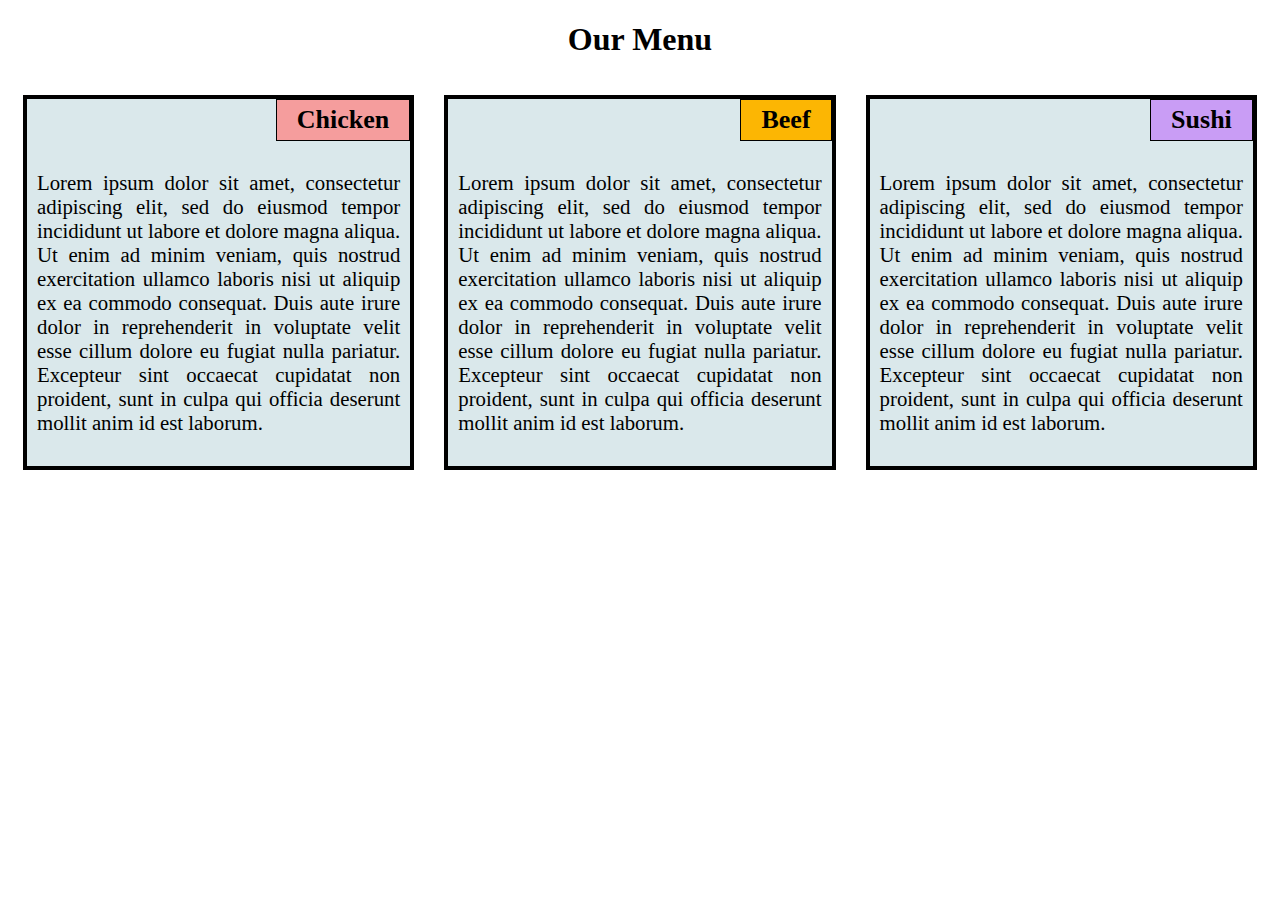
<file: module-2_solution/index.html>
<!Doctype HTML>
<html>
<head>
<meta charset="utf-8">
<meta name="viewport" content="width=device-width, initial-scale=1">
<link rel="stylesheet" type="text/css" href="css/style.css">

<title> Module 2 Solution </title>

</head>


<body>
	 <h1> Our Menu </h1> 
	 
	 <div class="container">
		<div class="row">
		
			<div class="col-lg-4 col-md-6 container">
				<section class = "s1"> 
					<h6 class="title1"> Chicken </h6>
				<p>Lorem ipsum dolor sit amet, consectetur adipiscing elit, sed do eiusmod tempor incididunt ut labore et dolore magna aliqua. Ut enim ad minim veniam, quis nostrud exercitation ullamco laboris nisi ut aliquip ex ea commodo consequat. Duis aute irure dolor in reprehenderit in voluptate velit esse cillum dolore eu fugiat nulla pariatur. Excepteur sint occaecat cupidatat non proident, sunt in culpa qui officia deserunt mollit anim id est laborum. 
					</p> 
				</section>
				</div>
			
			
			<div class="col-lg-4 col-md-6 container">
				<section class = "s2">
					<h6 class = "title2"> Beef </h6>
				<p> Lorem ipsum dolor sit amet, consectetur adipiscing elit, sed do eiusmod tempor incididunt ut labore et dolore magna aliqua. Ut enim ad minim veniam, quis nostrud exercitation ullamco laboris nisi ut aliquip ex ea commodo consequat. Duis aute irure dolor in reprehenderit in voluptate velit esse cillum dolore eu fugiat nulla pariatur. Excepteur sint occaecat cupidatat non proident, sunt in culpa qui officia deserunt mollit anim id est laborum. 
					</p></section>
			</div> 
			
			<div class="col-lg-4 col-md-12 container">
				<section class = "s3"> 
					<h6 class = "title3">Sushi</h6>
					<p>Lorem ipsum dolor sit amet, consectetur adipiscing elit, sed do eiusmod tempor incididunt ut labore et dolore magna aliqua. Ut enim ad minim veniam, quis nostrud exercitation ullamco laboris nisi ut aliquip ex ea commodo consequat. Duis aute irure dolor in reprehenderit in voluptate velit esse cillum dolore eu fugiat nulla pariatur. Excepteur sint occaecat cupidatat non proident, sunt in culpa qui officia deserunt mollit anim id est laborum. 
				</p></section>
			</div>
			
		</div>
		</div>

</body>

</html>
</file>
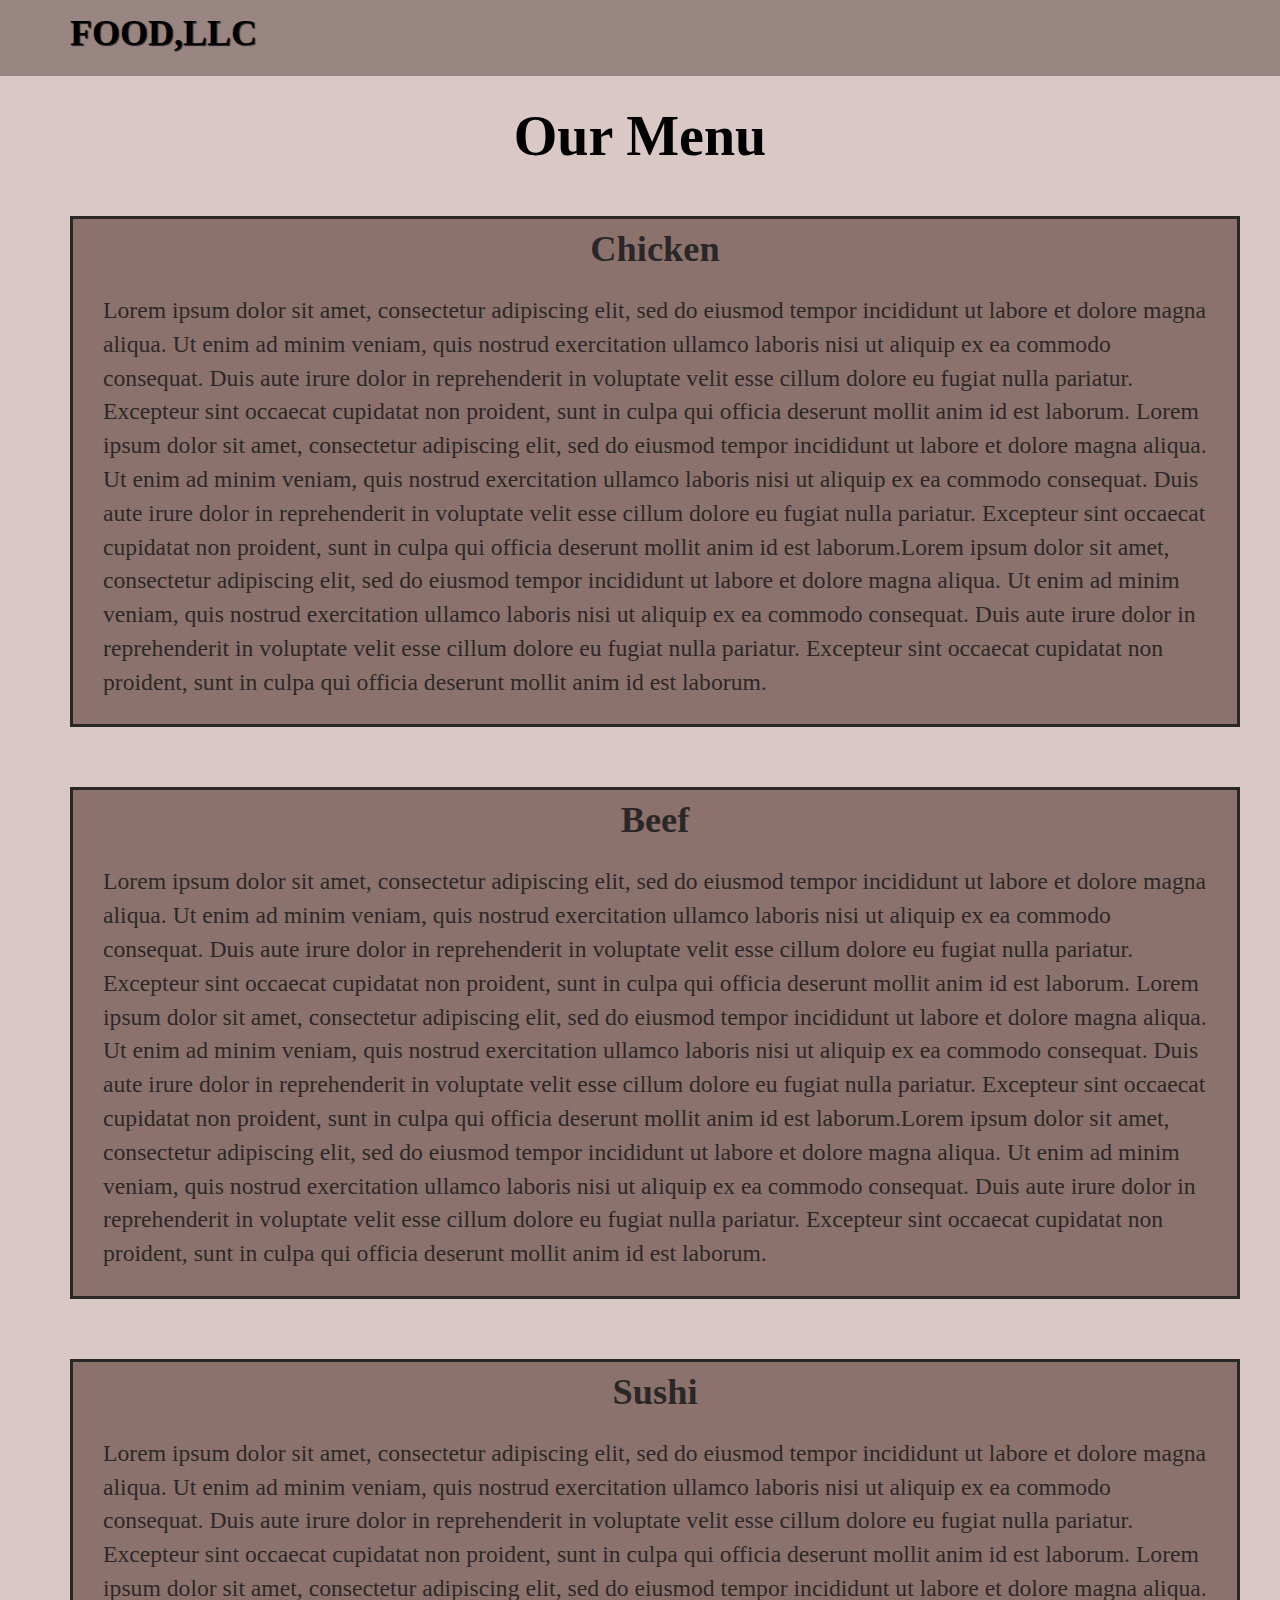
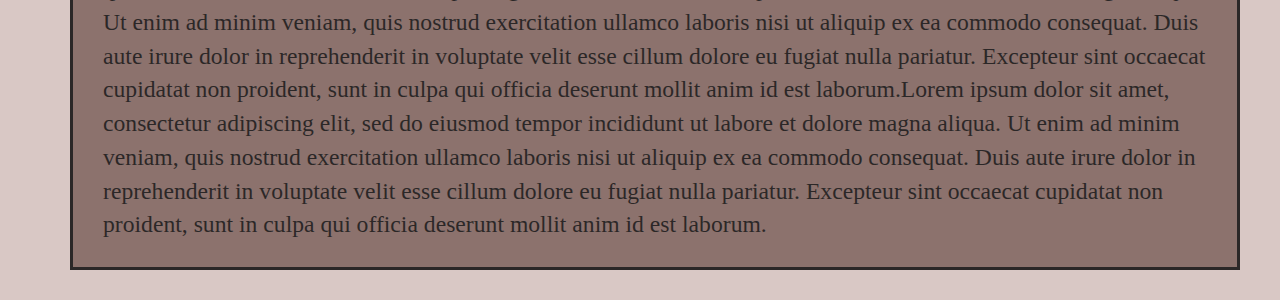
<file: module-3_solution/index.html>
<!doctype html>
<html lang="zxx">
  <head>
    <meta charset="utf-8">
    <meta http-equiv="X-UA-Compatible" content="IE=edge">
    <meta name="viewport" content="width=device-width, initial-scale=1">
	 <title>Module 3 Assignment Solution</title>
<link rel="stylesheet" href="https://stackpath.bootstrapcdn.com/bootstrap/3.4.1/css/bootstrap.min.css" integrity="sha384-HSMxcRTRxnN+Bdg0JdbxYKrThecOKuH5zCYotlSAcp1+c8xmyTe9GYg1l9a69psu" crossorigin="anonymous">
	 <link rel="stylesheet" href="css/style.css">

	</head>
	
	<body>
		<header>

			<nav id="header-nav" class="navbar navbar-default">
				<div class="container">
				        <div class="navbar-header">

					<div class ="navbar-brand">
						<a href="index.html"><h1>Food,LLC</h1></a>
					</div>
					   <button type="button" class="navbar-toggle collapsed visible-xs" data-toggle="collapse" data-target="#collapsable-nav" aria-expanded="false">
                        <span class="sr-only">Toggle navigation</span>
                        <span class="icon-bar"></span>
                        <span class="icon-bar"></span>
                        <span class="icon-bar"></span>
                    </button>
                </div>

                <div id="collapsable-nav" class="collapse navbar-collapse">
                    <ul id="nav-list" class="nav navbar-nav navbar-right visible-xs text-center">
                        <li>
                            <a href="#s1"><br class="hidden-xs"> Chicken</a>
                        </li>
                        <li>
                            <a href="#s2"><br class="hidden-xs"> Beef</a>
                        </li>
                        <li>
                            <a href="#s3"><br class="hidden-xs"> Sushi</a>
                        </li>
                    </ul>
                </div>
					
			
        
      </div><!-- .container -->
    </nav><!-- #header-nav -->
  </header>
  
  <div id="main-content" class="container">
	<div class="menu-text"><p class="text-center"> Our Menu </p></div>
	
		<div class="row">
		
			<div class="col-md-12 col-sm-12 col-xs-12 content">
				<section id = "s1"> 
					<h4 class="title1"> Chicken </h4>
				<p>Lorem ipsum dolor sit amet, consectetur adipiscing elit, sed do eiusmod tempor incididunt ut labore et dolore magna aliqua. Ut enim ad minim veniam, quis nostrud exercitation ullamco laboris nisi ut aliquip ex ea commodo consequat. Duis aute irure dolor in reprehenderit in voluptate velit esse cillum dolore eu fugiat nulla pariatur. Excepteur sint occaecat cupidatat non proident, sunt in culpa qui officia deserunt mollit anim id est laborum. 
					Lorem ipsum dolor sit amet, consectetur adipiscing elit, sed do eiusmod tempor incididunt ut labore et dolore magna aliqua. Ut enim ad minim veniam, quis nostrud exercitation ullamco laboris nisi ut aliquip ex ea commodo consequat. Duis aute irure dolor in reprehenderit in voluptate velit esse cillum dolore eu fugiat nulla pariatur. Excepteur sint occaecat cupidatat non proident, sunt in culpa qui officia deserunt mollit anim id est laborum.Lorem ipsum dolor sit amet, consectetur adipiscing elit, sed do eiusmod tempor incididunt ut labore et dolore magna aliqua. Ut enim ad minim veniam, quis nostrud exercitation ullamco laboris nisi ut aliquip ex ea commodo consequat. Duis aute irure dolor in reprehenderit in voluptate velit esse cillum dolore eu fugiat nulla pariatur. Excepteur sint occaecat cupidatat non proident, sunt in culpa qui officia deserunt mollit anim id est laborum.</p> 
				</section>
				</div>
			
			
			<div class="col-md-12 col-sm-12 col-xs-12 content">
				<section id = "s2">
					<h4 class = "title2"> Beef </h4>
				<p> Lorem ipsum dolor sit amet, consectetur adipiscing elit, sed do eiusmod tempor incididunt ut labore et dolore magna aliqua. Ut enim ad minim veniam, quis nostrud exercitation ullamco laboris nisi ut aliquip ex ea commodo consequat. Duis aute irure dolor in reprehenderit in voluptate velit esse cillum dolore eu fugiat nulla pariatur. Excepteur sint occaecat cupidatat non proident, sunt in culpa qui officia deserunt mollit anim id est laborum. Lorem ipsum dolor sit amet, consectetur adipiscing elit, sed do eiusmod tempor incididunt ut labore et dolore magna aliqua. Ut enim ad minim veniam, quis nostrud exercitation ullamco laboris nisi ut aliquip ex ea commodo consequat. Duis aute irure dolor in reprehenderit in voluptate velit esse cillum dolore eu fugiat nulla pariatur. Excepteur sint occaecat cupidatat non proident, sunt in culpa qui officia deserunt mollit anim id est laborum.Lorem ipsum dolor sit amet, consectetur adipiscing elit, sed do eiusmod tempor incididunt ut labore et dolore magna aliqua. Ut enim ad minim veniam, quis nostrud exercitation ullamco laboris nisi ut aliquip ex ea commodo consequat. Duis aute irure dolor in reprehenderit in voluptate velit esse cillum dolore eu fugiat nulla pariatur. Excepteur sint occaecat cupidatat non proident, sunt in culpa qui officia deserunt mollit anim id est laborum.
					</p></section>
			</div> 
			
			<div class="col-md-12 col-sm-12 col-xs-12 content">
				<section id = "s3"> 
					<h4 class = "title3"> Sushi</h4>
					<p>Lorem ipsum dolor sit amet, consectetur adipiscing elit, sed do eiusmod tempor incididunt ut labore et dolore magna aliqua. Ut enim ad minim veniam, quis nostrud exercitation ullamco laboris nisi ut aliquip ex ea commodo consequat. Duis aute irure dolor in reprehenderit in voluptate velit esse cillum dolore eu fugiat nulla pariatur. Excepteur sint occaecat cupidatat non proident, sunt in culpa qui officia deserunt mollit anim id est laborum. Lorem ipsum dolor sit amet, consectetur adipiscing elit, sed do eiusmod tempor incididunt ut labore et dolore magna aliqua. Ut enim ad minim veniam, quis nostrud exercitation ullamco laboris nisi ut aliquip ex ea commodo consequat. Duis aute irure dolor in reprehenderit in voluptate velit esse cillum dolore eu fugiat nulla pariatur. Excepteur sint occaecat cupidatat non proident, sunt in culpa qui officia deserunt mollit anim id est laborum.Lorem ipsum dolor sit amet, consectetur adipiscing elit, sed do eiusmod tempor incididunt ut labore et dolore magna aliqua. Ut enim ad minim veniam, quis nostrud exercitation ullamco laboris nisi ut aliquip ex ea commodo consequat. Duis aute irure dolor in reprehenderit in voluptate velit esse cillum dolore eu fugiat nulla pariatur. Excepteur sint occaecat cupidatat non proident, sunt in culpa qui officia deserunt mollit anim id est laborum.
				</p></section>
			</div>
			
		</div>
		</div>
  
	
	
	
  <script src="js/jquery-3.5.1.min.js"></script>
    <script src="js/bootstrap.min.js"></script>
		</body>

</html>
</file>
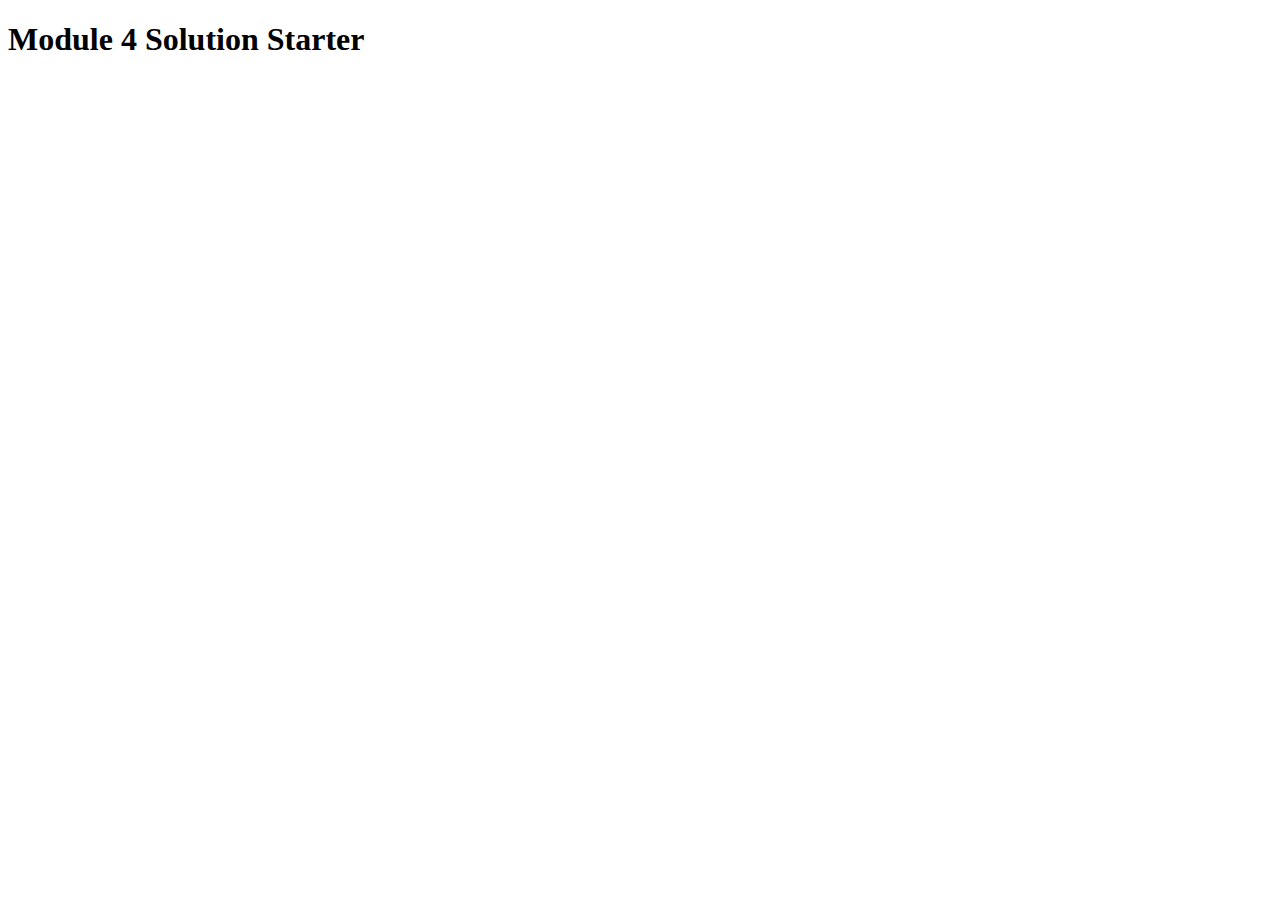
<file: module-4_solution/index.html>
<!DOCTYPE html>
<html>
<head>
  <meta charset="utf-8">
  <title>Module 4 Solution Starter</title>
  <script src="SpeakHello.js"></script>
  <script src="SpeakGoodBye.js"></script>
  <script src="script.js"></script>
</head>
<body>
  <h1>Module 4 Solution Starter</h1>
</body>
</html>
</file>
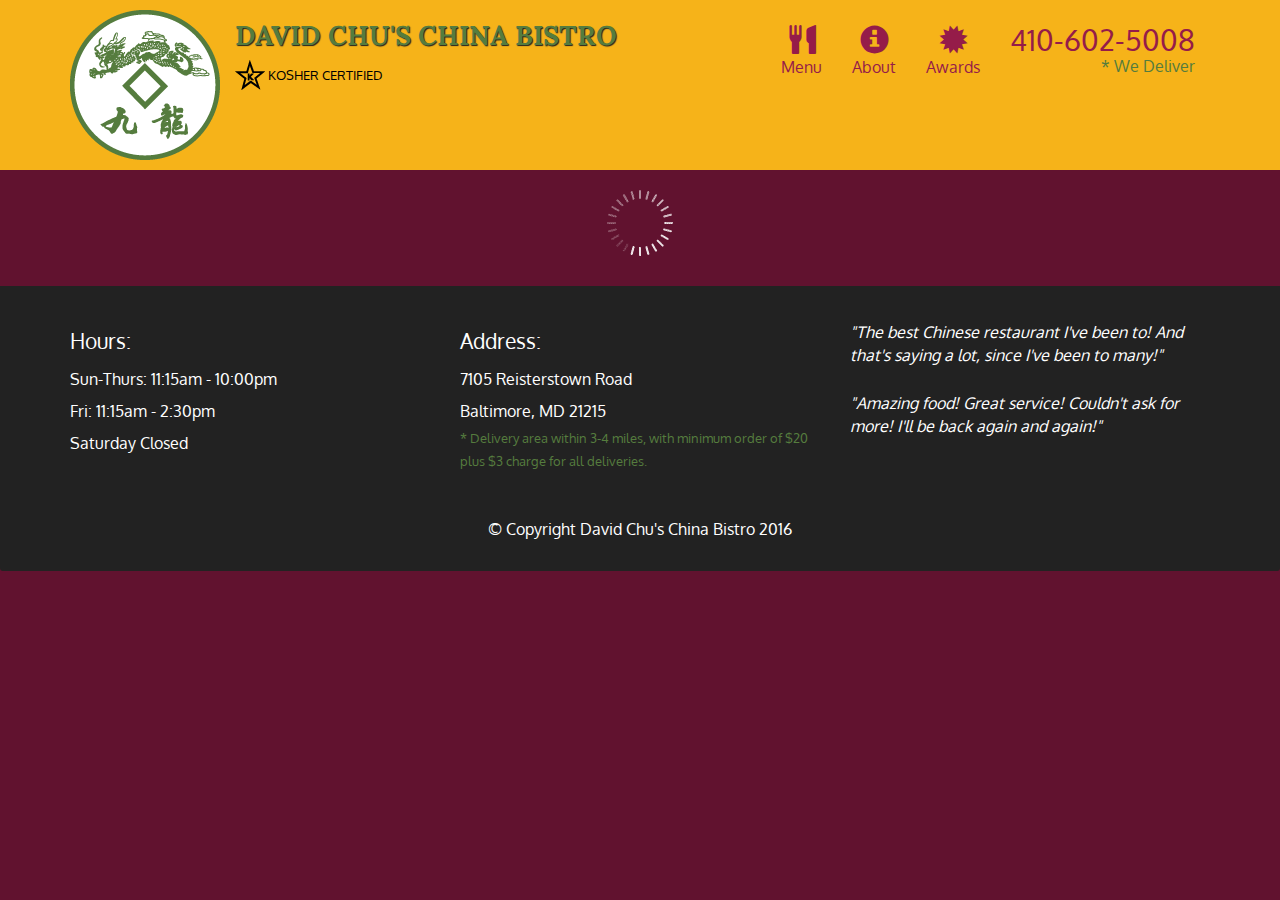
<file: module-5_solution/index.html>
<!doctype html>
<html lang="en">
  <head>
    <meta charset="utf-8">
    <meta http-equiv="X-UA-Compatible" content="IE=edge">
    <meta name="viewport" content="width=device-width, initial-scale=1">
    <title>David Chu's China Bistro</title>
    <link rel="stylesheet" href="css/bootstrap.min.css">
    <link rel="stylesheet" href="css/styles.css">
    <link href='https://fonts.googleapis.com/css?family=Oxygen:400,300,700' rel='stylesheet' type='text/css'>
    <link href='https://fonts.googleapis.com/css?family=Lora' rel='stylesheet' type='text/css'>
  </head>
<body>
  <header>
    <nav id="header-nav" class="navbar navbar-default">
      <div class="container">
        <div class="navbar-header">
          <a href="index.html" class="pull-left visible-md visible-lg">
            <div id="logo-img" alt="Logo image"></div>
          </a>

          <div class="navbar-brand">
            <a href="index.html"><h1>David Chu's China Bistro</h1></a>
            <p>
              <img src="images/star-k-logo.png" alt="Kosher certification">
              <span>Kosher Certified</span>
            </p>
          </div>

          <button id="navbarToggle" type="button" class="navbar-toggle collapsed" data-toggle="collapse" data-target="#collapsable-nav" aria-expanded="false">
            <span class="sr-only">Toggle navigation</span>
            <span class="icon-bar"></span>
            <span class="icon-bar"></span>
            <span class="icon-bar"></span>
          </button>
        </div>
        
        <div id="collapsable-nav" class="collapse navbar-collapse">
           <ul id="nav-list" class="nav navbar-nav navbar-right">
            <li id="navHomeButton" class="visible-xs active">
              <a href="index.html">
                <span class="glyphicon glyphicon-home"></span> Home</a>
            </li>
            <li id="navMenuButton">
              <a href="#" onclick="$dc.loadMenuCategories();">
                <span class="glyphicon glyphicon-cutlery"></span><br class="hidden-xs"> Menu</a>
            </li>
            <li>
              <a href="#">
                <span class="glyphicon glyphicon-info-sign"></span><br class="hidden-xs"> About</a>
            </li>
            <li>
              <a href="#">
                <span class="glyphicon glyphicon-certificate"></span><br class="hidden-xs"> Awards</a>
            </li>
            <li id="phone" class="hidden-xs">
              <a href="tel:410-602-5008">
                <span>410-602-5008</span></a><div>* We Deliver</div>
            </li>
          </ul><!-- #nav-list -->
        </div><!-- .collapse .navbar-collapse -->
      </div><!-- .container -->
    </nav><!-- #header-nav -->
  </header>

  <div id="call-btn" class="visible-xs">
    <a class="btn" href="tel:410-602-5008">
    <span class="glyphicon glyphicon-earphone"></span>
    410-602-5008
    </a>
  </div>
  <div id="xs-deliver" class="text-center visible-xs">* We Deliver</div>

  <div id="main-content" class="container"></div>

  <footer class="panel-footer">
    <div class="container">
      <div class="row">
        <section id="hours" class="col-sm-4">
          <span>Hours:</span><br>
          Sun-Thurs: 11:15am - 10:00pm<br>
          Fri: 11:15am - 2:30pm<br>
          Saturday Closed
          <hr class="visible-xs">
        </section>
        <section id="address" class="col-sm-4">
          <span>Address:</span><br>
          7105 Reisterstown Road<br>
          Baltimore, MD 21215
          <p>* Delivery area within 3-4 miles, with minimum order of $20 plus $3 charge for all deliveries.</p>
          <hr class="visible-xs">
        </section>
        <section id="testimonials" class="col-sm-4">
          <p>"The best Chinese restaurant I've been to! And that's saying a lot, since I've been to many!"</p>
          <p>"Amazing food! Great service! Couldn't ask for more! I'll be back again and again!"</p>
        </section>
      </div>
      <div class="text-center">&copy; Copyright David Chu's China Bistro 2016</div>
    </div>
  </footer>

  <!-- jQuery (Bootstrap JS plugins depend on it) -->
  <script src="js/jquery-2.1.4.min.js"></script>
  <script src="js/bootstrap.min.js"></script>
  <script src="js/ajax-utils.js"></script>
  <script src="js/script.js"></script>
</body>
</html>
</file>
<file: module-2_solution/css/style.css>
/***********************Base style************************/
			*{
			box-sizing:border-box;
			}
			
			h1{
				text-align:center

			}
			
			h6 {
				    float: right;
					border:1px solid black;
					font-size: 125%;
					padding: 5px 20px 5px 20px;
					margin-top: 0;
					margin-bottom: 20px;

			}
			
			.container{
			position:relative;
			width:100%;
			}
			
			section {
				background-color:#dae8eb;
				font-size:1.3em;	
				border: 4px solid black;
				height:100%;
				width:100%;
				margin-bottom:20px;
			}
			
		
			
			.title1{
				background-color:#f59d9d;}
				
			
			.title2{
				background-color:#fcb603;}
			
			.title3{
				background-color:#c99df5;}
			
			.row {
				width: 100%;
				height:100%;
			}
			
			

		/***********************Desktop view***********************/
			@media (min-width: 992px) {
			  .col-lg-1, .col-lg-2, .col-lg-3, .col-lg-4, .col-lg-5, .col-lg-6, .col-lg-7, .col-lg-8, .col-lg-9, .col-lg-10, .col-lg-11, .col-lg-12 {
				float: left;
				padding:15px;
			  }
			  .col-lg-1 {
				width: 8.33%;
			  }
			  .col-lg-2 {
				width: 16.66%;
			  }
			  .col-lg-3 {
				width: 25%;
			  }
			  .col-lg-4 {
				width: 33.33%;
			  }
			  .col-lg-5 {
				width: 41.66%;
			  }
			  .col-lg-6 {
				width: 50%;
			  }
			  .col-lg-7 {
				width: 58.33%;
			  }
			  .col-lg-8 {
				width: 66.66%;
			  }
			  .col-lg-9 {
				width: 74.99%;
			  }
			  .col-lg-10 {
				width: 83.33%;
			  }
			  .col-lg-11 {
				width: 91.66%;
			  }
			  .col-lg-12 {
				width: 100%;
			  }
			}

		/***********************Tablet view************************/
		@media (min-width: 768px) and (max-width:991px){
			  .col-md-1, .col-md-2, .col-md-3, .col-md-4, .col-md-5, .col-md-6, .col-md-7, .col-md-8, .col-md-9, .col-md-10, .col-md-11, .col-md-12 {
				float: left;
				padding:15px;
				
			  }
			  
			  .col-md-1 {
				width: 8.33%;
			  }
			  .col-md-2 {
				width: 16.66%;
			  }
			  .col-md-3 {
				width: 25%;
			  }
			  .col-md-4 {
				width: 33.33%;
			  }
			  .col-md-5 {
				width: 41.66%;
			  }
			  .col-md-6 {
				width: 50%;
			  }
			  .col-md-7 {
				width: 58.33%;
			  }
			  .col-md-8 {
				width: 66.66%;
			  }
			  .col-md-9 {
				width: 74.99%;
			  }
			  .col-md-10 {
				width: 83.33%;
			  }
			  .col-md-11 {
				width: 91.66%;
			  }
			  .col-md-12 {
				width: 100%;
			  }
			}
			
			p{
				clear:both;
				text-align:justify;
				padding:10px;
			}
</file>
<file: module-3_solution/css/style.css>
body{
	font-family: "Times New Roman", Times, serif;
	color: black;
	background-color : #d9c8c5;
}


#header-nav {
  background-color: #998582;
  border-radius: 0;
  border: 0;

}

.navbar-default .navbar-toggle:focus, .navbar-default .navbar-toggle:hover {
    background-color: #fce29e;
}

.navbar-collapse {
    border-top: 0;
}
.navbar-brand, .navbar-nav li a {
    line-height: 76px;
    height: 76px;
    padding-top: 0;
}
.navbar-brand h1 { /* Restaurant name */
  text-transform: uppercase;
  font-weight: bold;
  text-shadow: 1px 1px 1px #222;
  margin-top: 10;
  margin-bottom: 0;
  line-height: .75;
  color:black;
  float:left;
}
.navbar-brand a:hover {
    text-decoration: none;
    text-shadow: 1px 1px 1px #fe9797;
}
#nav-list {
    background-color: #white;
}
#nav-list a {
    /*text-align: center;*/
    font-weight: bolder;
    color: black;
    font-size: 1.2em;
	text-align: center;
}

#nav-list a:hover {
    color: #202020;
    background-color: #fce29e;
}


.navbar-header button.navbar-toggle, .navbar-header .icon-bar {
    border: 1px solid #7d1913;
}



.menu-text {
	font-weight: bold;
	display:block;
	text-align:center;
	font-size:4em;	
}
.content{
		background-color:#7a5d58;
	opacity:80%;
	margin:30px 15px;
	font-size:1.3em;
	border: 3px solid black;	
	
}

.content h4{
	font-size:2em;
	font-weight:bold;
	text-align:center;
}


.content p{
	font-size:1.3em;
	color:black;
	padding:15px;
	position:relative;
}

/***********************Desktop view***********************/
			@media (min-width: 1200px) {

				
			}
			@media (min-width: 992px) and (max-width: 1199px) {
			}


/********** tablet devices only **********/
@@media (min-width: 768px) and (max-width: 991px)  {
	
	
}
			
/***************************xs view*************************/
@media (max-width: 767px) {
	
  

  
}
</file>
<file: module-5_solution/css/styles.css>
body {
  font-size: 16px;
  color: #fff;
  background-color: #61122f;
  font-family: 'Oxygen', sans-serif;
}

/** HEADER **/
#header-nav {
  background-color: #f6b319;
  border-radius: 0;
  border: 0;
}

#logo-img {
  background: url('../images/restaurant-logo_large.png') no-repeat;
  width: 150px;
  height: 150px;
  margin: 10px 15px 10px 0;
}

.navbar-brand {
  padding-top: 25px;
}
.navbar-brand h1 { /* Restaurant name */
  font-family: 'Lora', serif;
  color: #557c3e;
  font-size: 1.5em;
  text-transform: uppercase;
  font-weight: bold;
  text-shadow: 1px 1px 1px #222;
  margin-top: 0;
  margin-bottom: 0;
  line-height: .75;
}
.navbar-brand a:hover, .navbar-brand a:focus {
  text-decoration: none;
}
.navbar-brand p { /* Kosher cert */
  color: #000;
  text-transform: uppercase;
  font-size: .7em;
  margin-top: 15px;
}
.navbar-brand p span { /* Star-K */
  vertical-align: middle;
}

#nav-list {
  margin-top: 10px;
}
#nav-list a {
  color: #951C49;
  text-align: center;
}
#nav-list a:hover {
  background: #E7E7E7;
}
#nav-list a span {
  font-size: 1.8em;
}

#phone {
  margin-top: 5px;
}
#phone a { /* Phone number */
  text-align: right;
  padding-bottom: 0;
}
#phone div { /* We Deliver */
  color: #557c3e;
  text-align: right;
  padding-right: 15px;
}

.navbar-header button.navbar-toggle, .navbar-header .icon-bar {
  border: 1px solid #61122f;
}
.navbar-header button.navbar-toggle {
  clear: both;
  margin-top: -30px;
}
/* END HEADER */

/* FOOTER */
.panel-footer {
  margin-top: 30px;
  padding-top: 35px;
  padding-bottom: 30px;
  background-color: #222;
  border-top: 0;
}
.panel-footer div.row {
  margin-bottom: 35px;
}
#hours, #address {
  line-height: 2;
}
#hours > span, #address > span {
  font-size: 1.3em;
}
#address p {
  color: #557c3e;
  font-size: .8em;
  line-height: 1.8;
}
#testimonials {
  font-style: italic;
}
#testimonials p:nth-child(2) {
  margin-top: 25px;
}
/* END FOOTER */



/* HOME PAGE */
.container .jumbotron {
  box-shadow: 0 0 50px #3F0C1F;
  border: 2px solid #3F0C1F;
}

#menu-tile, #specials-tile, #map-tile {
  height: 250px;
  width: 100%;
  margin-bottom: 15px;
  position: relative;
  border: 2px solid #3F0C1F;
  overflow: hidden;
}
#menu-tile:hover, #specials-tile:hover, #map-tile:hover {
  box-shadow: 0 1px 5px 1px #cccccc;
}
#menu-tile {
  background: url('../images/menu-tile.jpg') no-repeat;
  background-position: center;
}
#specials-tile {
  background: url('../images/specials-tile.jpg') no-repeat;
  background-position: center;
}
#menu-tile span, #specials-tile span, #map-tile span {
  position: absolute;
  bottom: 0;
  right: 0;
  width: 100%;
  text-align: center;
  font-size: 1.6em;
  text-transform: uppercase;
  background-color: #000;
  color: #fff;
  opacity: .8;
}
/* END HOME PAGE */

/* MENU CATEGORIES PAGE */
.category-tile { 
  position: relative;
  border: 2px solid #3F0C1F;
  overflow: hidden;
  width: 200px;
  height: 200px;
  margin: 0 auto 15px;
}
.category-tile span {
  position: absolute;
  bottom: 0;
  right: 0;
  width: 100%;
  text-align: center;
  font-size: 1.2em;
  text-transform: uppercase;
  background-color: #000;
  color: #fff;
  opacity: .8;
}
.category-tile:hover {
  box-shadow: 0 1px 5px 1px #cccccc;
}

#menu-categories-title + div {
  margin-bottom: 50px;
}
/* END MENU CATEGORIES PAGE */

/* SINGLE CATEGORY PAGE */
.menu-item-tile {
  margin-bottom: 25px;
}
.menu-item-tile hr {
  width: 80%;
}
.menu-item-tile .menu-item-price {
  font-size: 1.1em;
  text-align: right;
  margin-top: -15px;
  margin-right: -15px;
}
.menu-item-tile .menu-item-price span {
  font-size: .6em;
}
.menu-item-photo {
  position: relative;
  border: 2px solid #3F0C1F; 
  overflow: hidden;
  padding: 0;
  margin-right: -15px;
  margin-left: auto;
  margin-bottom: 20px;
  max-width: 250px;
}
.menu-item-photo div {
  position: absolute;
  bottom: 0;
  right: 0;
  width: 80px;
  background-color: #557c3e;
  text-align: center;
}
.menu-item-description {
  padding-right: 30px;
}
h3.menu-item-title {
  margin: 0 0 10px;
}
.menu-item-details {
  font-size: .9em;
  font-style: italic;
}
/* END SINGLE CATEGORY PAGE */


/********** Large devices only **********/
@media (min-width: 1200px) {
  .container .jumbotron {
    background: url('../images/jumbotron_1200.jpg') no-repeat;
    height: 675px;
  }
}

/********** Medium devices only **********/
@media (min-width: 992px) and (max-width: 1199px) {
  /* Header */
  #logo-img {
    background: url('../images/restaurant-logo_medium.png') no-repeat;
    width: 100px;
    height: 100px;
    margin: 5px 5px 5px 0;
  }
  /* End Header */

  /* Home Page */
  .container .jumbotron {
    background: url('../images/jumbotron_992.jpg') no-repeat;
    height: 558px;
  }
  /* End Home Page */
}

/********** Small devices only **********/
@media (min-width: 768px) and (max-width: 991px) {
  /* Home Page */
  .container .jumbotron {
    background: url('../images/jumbotron_768.jpg') no-repeat;
    height: 432px;
  }
  /* End Home Page */
}

/********** Extra small devices only **********/
@media (max-width: 767px) {
  /* Header */
  .navbar-brand {
    padding-top: 10px;
    height: 80px;
  }
  .navbar-brand h1 { /* Restaurant name */
    padding-top: 10px;
    font-size: 5vw; /* 1vw = 1% of viewport width */
  }
  .navbar-brand p { /* Kosher cert */
    font-size: .6em;
    margin-top: 12px;
  }
  .navbar-brand p img { /* Star-K */
    height: 20px;
  }

  #collapsable-nav a { /* Collapsed nav menu text */
    font-size: 1.2em;
  }
  #collapsable-nav a span { /* Collapsed nav menu glyph */
    font-size: 1em;
    margin-right: 5px;
  }

  #call-btn > a {
    font-size: 1.5em;
    display: block;
    margin: 0 20px;
    padding: 10px;
    border: 2px solid #fff;
    background-color: #f6b319;
    color: #951c49;
  }
  #xs-deliver {
    margin-top: 5px;
    font-size: .7em;
    letter-spacing: .1em;
    text-transform: uppercase;
  }
  /* End Header */

  /* Footer */
  .panel-footer section {
    margin-bottom: 30px;
    text-align: center;
  }
  .panel-footer section:nth-child(3) {
    margin-bottom: 0; /* margin already exists on the whole row */
  }
  .panel-footer section hr {
    width: 50%;
  }
  /* End Footer */

  /* Home Page */
  .container .jumbotron {
    margin-top: 30px;
    padding: 0;
  }
  #menu-tile, #specials-tile {
    width: 360px;
    margin: 0 auto 15px;
  }

  .menu-item-photo {
    margin-right: auto;
  }
  .menu-item-tile .menu-item-price {
    text-align: center;
  }
  .menu-item-description {
    text-align: center;;
  }
}


/********** Super extra small devices Only :-) (e.g., iPhone 4) **********/
@media (max-width: 479px) {
  /* Header */
  .navbar-brand h1 { /* Restaurant name */
    padding-top: 5px;
    font-size: 6vw;
  }
  /* End Header */
  
  /* Home page */
  #menu-tile, #specials-tile {
    width: 280px;
    margin: 0 auto 15px;
  }

  .col-xxs-12 {
    position: relative;
    min-height: 1px;
    padding-right: 15px;
    padding-left: 15px;
    float: left;
    width: 100%;
  }
}
</file>
